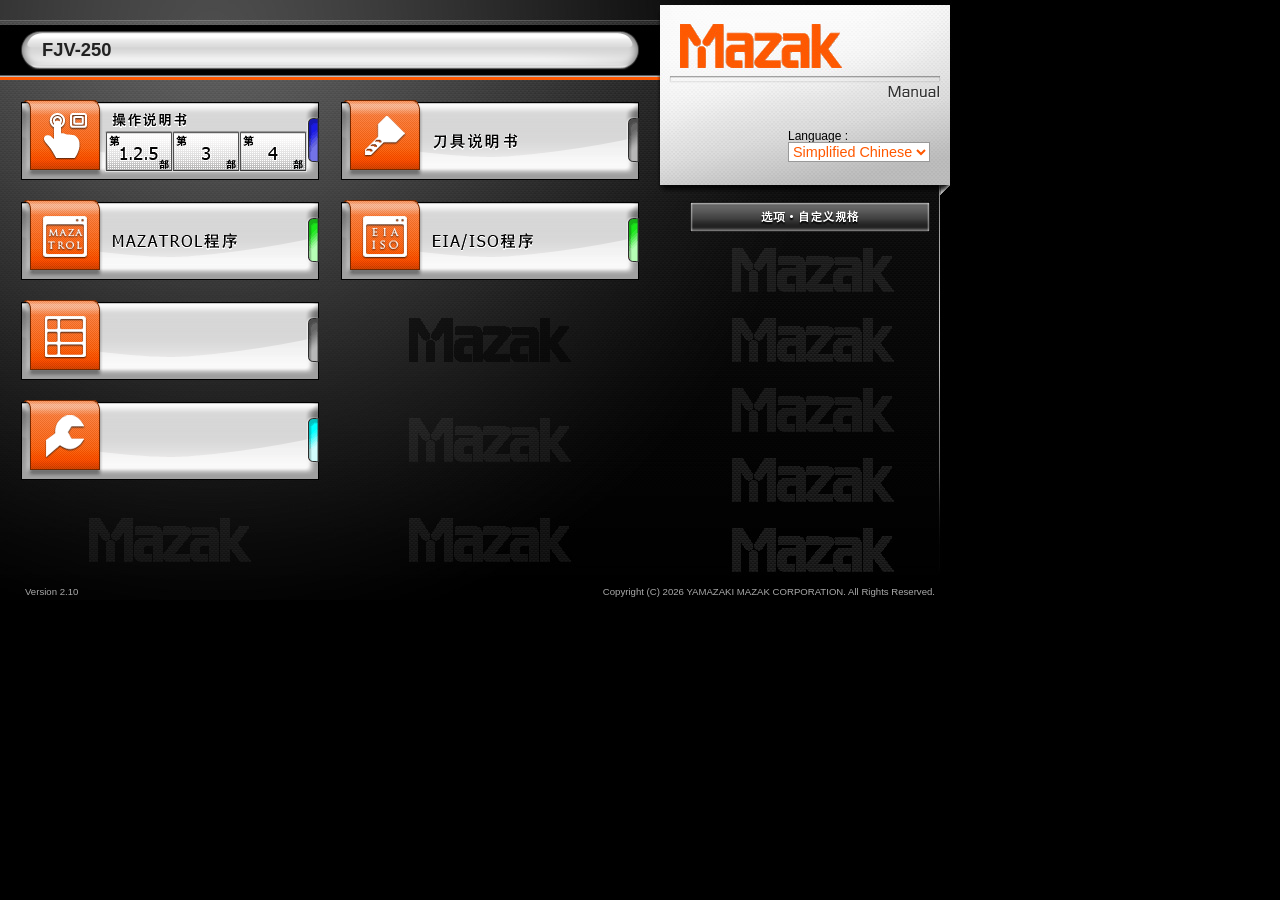
<file: index.html>
﻿<?xml version="1.0" encoding="UTF-8"?><!DOCTYPE html PUBLIC "-//W3C//DTD XHTML 1.0 Transitional//EN" "http://www.w3.org/TR/xhtml1/DTD/xhtml1-transitional.dtd"><html xmlns="http://www.w3.org/1999/xhtml" xml:lang="ja" lang="ja"><head><meta http-equiv="content-type" content="application/xhtml+xml;charset=UTF-8" /><meta http-equiv="Refresh" content="0;URL=www/AutoRun.html"><title></title></head><body></body></html>
</file>
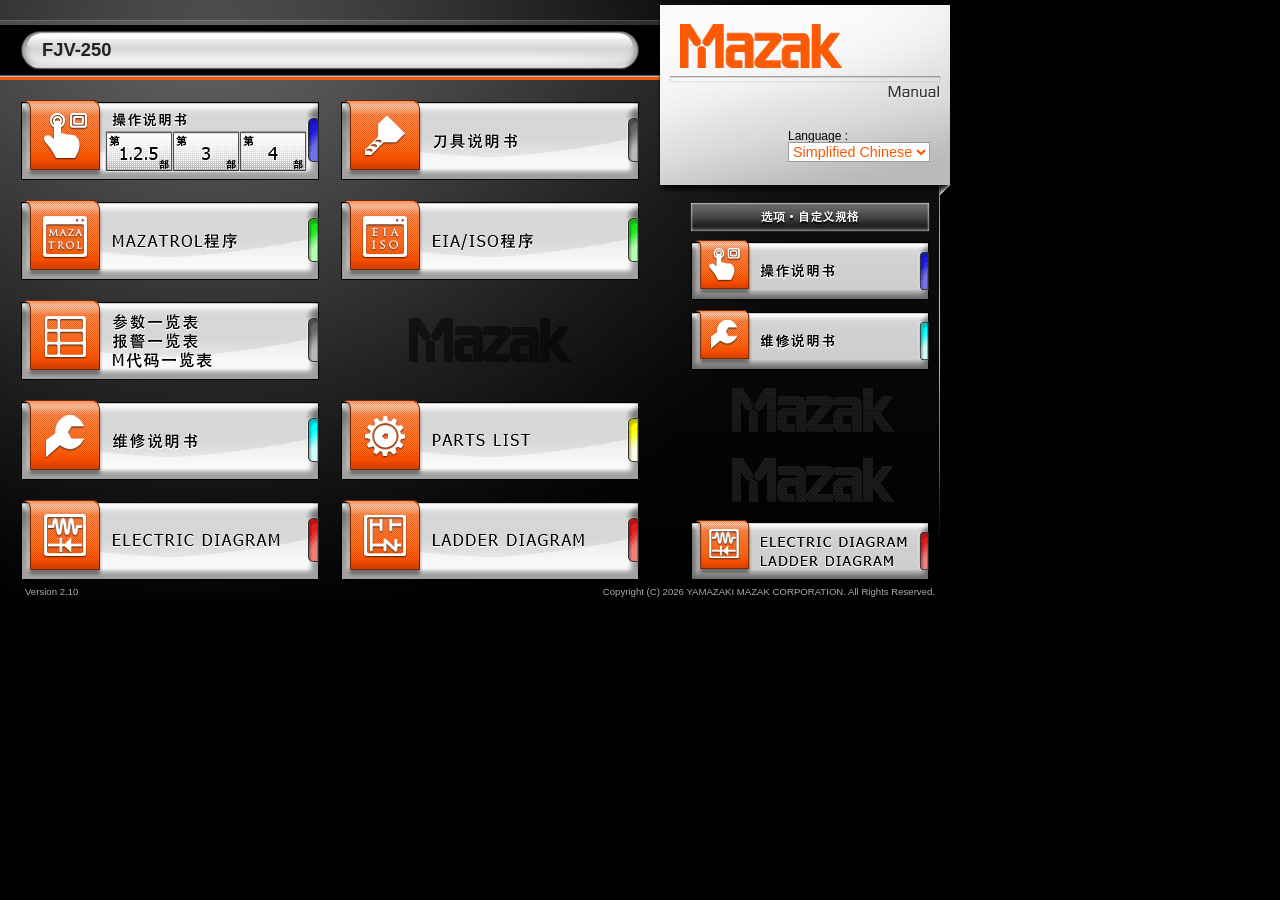
<file: www/AutoRun.html>
﻿<?xml version="1.0" encoding="UTF-8"?>
<!DOCTYPE html PUBLIC "-//W3C//DTD XHTML 1.0 Transitional//EN" "http://www.w3.org/TR/xhtml1/DTD/xhtml1-transitional.dtd">
<html xmlns="http://www.w3.org/1999/xhtml" xml:lang="ja" lang="ja">
<head>
	<meta http-equiv="content-type" content="application/xhtml+xml;charset=UTF-8" />
	<title>S/N: 368959</title>
    <link rel="icon" href="../icon.ico" type="image/vnd.microsoft.icon" />
	<link rel="stylesheet" type="text/css" href="css/style.css" />

	<script type="text/javascript" src="script/jquery-1.6.1.js"></script>
	<link rel="stylesheet" href="script/cluetip/jquery.cluetip.css" type="text/css" />

	<script type="text/javascript" src="script/jquery.hoverIntent.js"></script>
	<script type="text/javascript" src="script/jquery.bgiframe.min.js"></script>
	<script type="text/javascript" src="script/cluetip/jquery.cluetip.js"></script>

	<script type="text/javascript" src="script/common.js"></script>
</head>

<body>
	<div id="Contents">
		<div id="CenterColmn">
			<div id="Head">
				<div id="MachineName"><p>FJV-250</p></div>
			</div>
			<div id="WebLink"><a href="http://www.mazak.com" target="_blank"></a></div>
			<div id="LanguageSelect">Language : <br />
				<select id="language" name="language">
					<option value="C">Simplified Chinese</option><option value="E">English</option>
				</select>
			</div>
			<div id="MainMenu">
				<!-- Simplified Chinese -->
				<div id="C" class="manual-link">
					<div class="option-title"></div>
					<div class="Btn_01 menu-btn_nohover">
						<div class="buttons btn_SG_a"><a title="H528SG0067C" href="pdf/H528SG0067C.pdf" class="jt2" target="_blank"></a></div>
						<div class="buttons btn_SG_b"><a title="H749S31011C" href="pdf/H749S31011C.pdf" class="jt2" target="_blank"></a></div>
						<div class="buttons btn_SG_c"><a title="H747S41015C" href="pdf/H747S41015C.pdf" class="jt2" target="_blank"></a></div>
						<div class="btn_SG_name ope-manual_sg"></div>
					</div>
					<div class="Btn_02 menu-btn">
						<a class="jt tool-manual" href="pdf/HGMCTA0014C.pdf" title="HGMCTA0014C"></a>
					</div>
					<div class="Btn_03 menu-btn">
						<a class="jt mazatrol" href="pdf/H749PA1010C.pdf" title="H749PA1010C"></a>
					</div>
					<div class="Btn_04 menu-btn">
						<a class="jt eia-iso" href="pdf/H749PB1011C.pdf" title="H749PB1011C"></a>
					</div>
					<div class="Btn_05 menu-btn">
						<a class="jt pam-list" href="pdf/H528HA0065C.pdf" title="H528HA0065C"></a>
					</div>
					<div class="Btn_07 menu-btn">
						<a class="jt mainte-manual" href="pdf/H528MA0077C.pdf" title="H528MA0077C"></a>
					</div>
					<div class="Btn_08 menu-btn">
						<a class="jt parts-list" href="pdf/DP368959-10E.pdf" title="DP368959-10E"></a>
					</div>
					<div class="Btn_09 menu-btn">
						<a class="jt ele-diag" href="pdf/DD529800024A.pdf" title="DD529800024A"></a>
					</div>
					<div class="Btn_10 menu-btn">
						<a class="jt ladder-diag" href="pdf/DL528LD0K00A.pdf" title="DL528LD0K00A"></a>
					</div>
					<div class="Btn_11 menu-btn_s">
						<a class="jt_s s_ope-manual" href="#C11" rel="#C11"></a>
					</div>
					<div class="Btn_12 menu-btn_s">
						<a class="jt_s s_mainte-manual" href="#C12" rel="#C12"></a>
					</div>
					<div class="Btn_15 menu-btn_s">
						<a class="jt_s s_ele-diag" href="#C15" rel="#C15"></a>
					</div>
				</div>
<!-- //Simplified Chinese -->
<!-- English -->
				<div id="E" class="manual-link">
					<div class="option-title"></div>
					<div class="Btn_01 menu-btn_nohover">
						<div class="buttons btn_SG_a"><a title="H528SG0067E" href="pdf/H528SG0067E.pdf" class="jt2" target="_blank"></a></div>
						<div class="buttons btn_SG_b"><a title="H749S31011E" href="pdf/H749S31011E.pdf" class="jt2" target="_blank"></a></div>
						<div class="buttons btn_SG_c"><a title="H747S41015E" href="pdf/H747S41015E.pdf" class="jt2" target="_blank"></a></div>
						<div class="btn_SG_name ope-manual_sg"></div>
					</div>
					<div class="Btn_02 menu-btn">
						<a class="jt tool-manual" href="pdf/HGMCTA0014E.pdf" title="HGMCTA0014E"></a>
					</div>
					<div class="Btn_03 menu-btn">
						<a class="jt mazatrol" href="pdf/H749PA1010E.pdf" title="H749PA1010E"></a>
					</div>
					<div class="Btn_04 menu-btn">
						<a class="jt eia-iso" href="pdf/H749PB1011E.pdf" title="H749PB1011E"></a>
					</div>
					<div class="Btn_05 menu-btn">
						<a class="jt pam-list" href="pdf/H528HA0065E.pdf" title="H528HA0065E"></a>
					</div>
					<div class="Btn_07 menu-btn">
						<a class="jt mainte-manual" href="pdf/H528MA0077E.pdf" title="H528MA0077E"></a>
					</div>
					<div class="Btn_08 menu-btn">
						<a class="jt parts-list" href="pdf/DP368959-10E.pdf" title="DP368959-10E"></a>
					</div>
					<div class="Btn_09 menu-btn">
						<a class="jt ele-diag" href="pdf/DD529800024A.pdf" title="DD529800024A"></a>
					</div>
					<div class="Btn_10 menu-btn">
						<a class="jt ladder-diag" href="pdf/DL528LD0K00A.pdf" title="DL528LD0K00A"></a>
					</div>
					<div class="Btn_11 menu-btn_s">
						<a class="jt_s s_ope-manual" href="#E11" rel="#E11"></a>
					</div>
					<div class="Btn_12 menu-btn_s">
						<a class="jt_s s_mainte-manual" href="#E12" rel="#E12"></a>
					</div>
					<div class="Btn_15 menu-btn_s">
						<a class="jt_s s_ele-diag" href="#E15" rel="#E15"></a>
					</div>
				</div>
<!-- //English -->

			</div>
			<div id="C15" style="display:none;">
<div class="cluetip-list"><a href="pdf/DLX10LB2300A.pdf" target="_blank"><img src="css/file_pdf.gif" />DLX10LB2300A</a><p><a href="pdf/DLX10LB2300A.pdf" target="_blank">Ladder Diagram</a></p></div>


</div><div id="C11" style="display:none;">
<div class="cluetip-list"><a href="pdf/H747SA0025C.pdf" target="_blank"><img src="css/file_pdf.gif" />H747SA0025C</a><p><a href="pdf/H747SA0025C.pdf" target="_blank">MAZATROL SmoothAi Ai THERMAL SHIELD</a></p></div>
<div class="cluetip-list"><a href="pdf/H747SA0032C.pdf" target="_blank"><img src="css/file_pdf.gif" />H747SA0032C</a><p><a href="pdf/H747SA0032C.pdf" target="_blank">MAZATROL SmoothAi Field Network Function CC-Link IE Field Basic</a></p></div>
<div class="cluetip-list"><a href="pdf/H747SB0074C.pdf" target="_blank"><img src="css/file_pdf.gif" />H747SB0074C</a><p><a href="pdf/H747SB0074C.pdf" target="_blank">MAZATROL SmoothX MAZATROL SmoothG MAZATROL SmoothC WORKPIECE THERMAL EXPANSION COMPENSATION FUNCTION</a></p></div>
<div class="cluetip-list"><a href="pdf/H529SC0560C.pdf" target="_blank"><img src="css/file_pdf.gif" />H529SC0560C</a><p><a href="pdf/H529SC0560C.pdf" target="_blank">FJV-200 FJV-250 18000 1/min SPINDLE</a></p></div>
<div class="cluetip-list"><a href="pdf/HGENSA0062C.pdf" target="_blank"><img src="css/file_pdf.gif" />HGENSA0062C</a><p><a href="pdf/HGENSA0062C.pdf" target="_blank">Common to All Models Supplemental Explanation</a></p></div>
<div class="cluetip-list"><a href="pdf/HT07SA0018C.pdf" target="_blank"><img src="css/file_pdf.gif" />HT07SA0018C</a><p><a href="pdf/HT07SA0018C.pdf" target="_blank">Smooth OMM</a></p></div>
<div class="cluetip-list"><a href="pdf/SGMCSB0072C.pdf" target="_blank"><img src="css/file_pdf.gif" />SGMCSB0072C</a><p><a href="pdf/SGMCSB0072C.pdf" target="_blank">SPINDLE APPLICABLE TO BIG-PLUS HOLDER Precautions on the use of the BIG-PLUS holder</a></p></div>
<div class="cluetip-list"><a href="pdf/HGENSB0155C.pdf" target="_blank"><img src="css/file_pdf.gif" />HGENSB0155C</a><p><a href="pdf/HGENSB0155C.pdf" target="_blank">AUTOMATIC POWER OFF FUNCTION AUTOMATIC POWER ON FUNCTION AUTOMATIC WARMING-UP FUNCTION</a></p></div>


</div><div id="E15" style="display:none;">
<div class="cluetip-list"><a href="pdf/DLX10LB2300A.pdf" target="_blank"><img src="css/file_pdf.gif" />DLX10LB2300A</a><p><a href="pdf/DLX10LB2300A.pdf" target="_blank">Ladder Diagram</a></p></div>


</div><div id="C12" style="display:none;">
<div class="cluetip-list"><a href="pdf/HGENMA0114C.pdf" target="_blank"><img src="css/file_pdf.gif" />HGENMA0114C</a><p><a href="pdf/HGENMA0114C.pdf" target="_blank">Machine Relocation Detector Battery Replacement Procedure Manual</a></p></div>


</div><div id="E11" style="display:none;">
<div class="cluetip-list"><a href="pdf/H747SA0025E.pdf" target="_blank"><img src="css/file_pdf.gif" />H747SA0025E</a><p><a href="pdf/H747SA0025E.pdf" target="_blank">MAZATROL SmoothAi Ai THERMAL SHIELD</a></p></div>
<div class="cluetip-list"><a href="pdf/H747SA0032E.pdf" target="_blank"><img src="css/file_pdf.gif" />H747SA0032E</a><p><a href="pdf/H747SA0032E.pdf" target="_blank">MAZATROL SmoothAi Field Network Function CC-Link IE Field Basic</a></p></div>
<div class="cluetip-list"><a href="pdf/H747SB0074E.pdf" target="_blank"><img src="css/file_pdf.gif" />H747SB0074E</a><p><a href="pdf/H747SB0074E.pdf" target="_blank">MAZATROL SmoothX MAZATROL SmoothG MAZATROL SmoothC WORKPIECE THERMAL EXPANSION COMPENSATION FUNCTION</a></p></div>
<div class="cluetip-list"><a href="pdf/H529SC0560E.pdf" target="_blank"><img src="css/file_pdf.gif" />H529SC0560E</a><p><a href="pdf/H529SC0560E.pdf" target="_blank">FJV-200 FJV-250 18000 1/min SPINDLE</a></p></div>
<div class="cluetip-list"><a href="pdf/HGENSA0062E.pdf" target="_blank"><img src="css/file_pdf.gif" />HGENSA0062E</a><p><a href="pdf/HGENSA0062E.pdf" target="_blank">Common to All Models Supplemental Explanation</a></p></div>
<div class="cluetip-list"><a href="pdf/HT07SA0018E.pdf" target="_blank"><img src="css/file_pdf.gif" />HT07SA0018E</a><p><a href="pdf/HT07SA0018E.pdf" target="_blank">Smooth OMM</a></p></div>
<div class="cluetip-list"><a href="pdf/SGMCSB0072E.pdf" target="_blank"><img src="css/file_pdf.gif" />SGMCSB0072E</a><p><a href="pdf/SGMCSB0072E.pdf" target="_blank">SPINDLE APPLICABLE TO BIG-PLUS HOLDER Precautions on the use of the BIG-PLUS holder</a></p></div>
<div class="cluetip-list"><a href="pdf/HGENSB0155E.pdf" target="_blank"><img src="css/file_pdf.gif" />HGENSB0155E</a><p><a href="pdf/HGENSB0155E.pdf" target="_blank">AUTOMATIC POWER OFF FUNCTION AUTOMATIC POWER ON FUNCTION AUTOMATIC WARMING-UP FUNCTION</a></p></div>


</div><div id="E12" style="display:none;">
<div class="cluetip-list"><a href="pdf/HGENMA0114E.pdf" target="_blank"><img src="css/file_pdf.gif" />HGENMA0114E</a><p><a href="pdf/HGENMA0114E.pdf" target="_blank">Machine Relocation Detector Battery Replacement Procedure Manual</a></p></div>


</div>
			<div id="Version">Version 2.10</div>
			<div id="Footer">
				<p>Copyright (C) 2026 YAMAZAKI MAZAK CORPORATION. All Rights Reserved.</p>
			</div><!-- Footer -->
		</div><!-- CenterColmn -->
	</div><!-- Contents -->
</body>
</html>
</file>
<file: www/css/style.css>
@charset "utf-8";

/** reset **/
* {
	margin:0;
	padding:0;
	border:0;
	outline:0;
	font-style:normal;
	vertical-align:baseline;
}
body {
	font-size:100%;
	line-height:1;
	color:#000;
	background:#000;
}
a, 
a:link, 
a:visited, 
a:hover, 
a:active {
	text-decoration:none;
}
:focus { outline:0; }

/** Container **/
#Contents {
	position:relative;
	width:960px;
	height:600px;
	background:url("bg_body.jpg") 0 0 no-repeat;
	overflow:hidden;
}

/** Contents **/
#CenterColmn {
	position:absolute;
	top:20px;
	left:20px;
	width:920px;
	height:560px;
}
#Head {
	position:absolute;
	top:6px;
	left:0;
	width:620px;
	height:48px;
	background:url("bg_machinename.gif") 0 0 no-repeat;
}
#MachineName {
	margin-left:22px;
	height:48px;
}
#MachineName p {
	padding-top:15px;
	margin-right:22px;
	width:580px;
	text-align:left;
	font-size:1.15em;
	font-weight:bold;
	color:#222;
	white-space:nowrap;
	overflow:hidden;
}
#WebLink a {
	display:block;
	position:absolute;
	top:-10px;
	left:650px;
	width:180px;
	height:65px;
	z-index:+1;
}
#LanguageSelect {
	position:absolute;
	top:110px;
	right:10px;
	font-size:0.75em;
	color:#000;
	z-index:+1;
}
#LanguageSelect select {
	font-size:1.2em;
	color:#ff5800;
	background:#fff;
	border:1px solid #999;
}
#MainMenu {
	position:relative;
	width:920px;
	height:560px;
	overflow:hidden;
}
.option-title {
	position:absolute;
	bottom:348px;
	right:10px;
	width:240px;
	height:30px;
	background-position:0 top;
	background-repeat: no-repeat;
}
#J .option-title { background-image:url("bg_optiontitle_ja.gif"); }
#E .option-title { background-image:url("bg_optiontitle_en.gif"); }
#E0 .option-title { background-image:url("bg_optiontitle_en.gif"); }
#F0 .option-title { background-image:url("bg_optiontitle_fr.gif"); }
#G0 .option-title { background-image:url("bg_optiontitle_de.gif"); }
#C .option-title { background-image:url("bg_optiontitle_zh-cn.gif"); }
#BP .option-title { background-image:url("bg_optiontitle_bp.gif"); }
#R0 .option-title { background-image:url("bg_optiontitle_it.gif"); }

.Btn_01 {
	position:absolute;
	bottom:400px;
	left:0;
	background-image:url("btn_ope-manual.gif");
}
.Btn_02 {
	position:absolute;
	bottom:400px;
	left:320px;
	background-image:url("btn_tool-manual.gif");
}
.Btn_03 {
	position:absolute;
	bottom:300px;
	left:0;
	background-image:url("btn_mazatrol.gif");
}
.Btn_04 {
	position:absolute;
	bottom:300px;
	left:320px;
	background-image:url("btn_eia-iso.gif");
}
.Btn_05 {
	position:absolute;
	bottom:200px;
	left:0;
	background-image:url("btn_param-list.gif");
}
.Btn_06 {
	position:absolute;
	bottom:200px;
	left:320px;
	background-image:url("btn_alarm-list.gif");
}
.Btn_07 {
	position:absolute;
	bottom:100px;
	left:0;
	background-image:url("btn_mainte-manual.gif");
}
.Btn_08 {
	position:absolute;
	bottom:100px;
	left:320px;
	background-image:url("btn_parts-list.gif");
}
.Btn_09 {
	position:absolute;
	bottom:0;
	left:0;
	background-image:url("btn_ele-diag.gif");
}
.Btn_10 {
	position:absolute;
	bottom:0;
	left:320px;
	background-image:url("btn_ladder-diag.gif");
}
.Btn_11 {
	position:absolute;
	bottom:280px;
	right:10px;
	background-image:url("btn_s_ope-manual.gif");
}
.Btn_12 {
	position:absolute;
	bottom:210px;
	right:10px;
	background-image:url("btn_s_mainte-manual.gif");
}
.Btn_13 {
	position:absolute;
	bottom:140px;
	right:10px;
	background-image:url("btn_s_pro-manual.gif");
}
.Btn_14 {
	position:absolute;
	bottom:70px;
	right:10px;
	background-image:url("btn_s_parts-list.gif");
}
.Btn_15 {
	position:absolute;
	bottom:0;
	right:10px;
	background-image:url("btn_s_ele-diag.gif");
}
.Btn_02o {
	position:absolute;
	bottom:400px;
	left:320px;
	background-image:url("btn_intelligent.gif");
}
.Btn_03o {
	position:absolute;
	bottom:300px;
	left:0;
	background-image:url("btn_program.gif");
}
.Btn_04o {
	position:absolute;
	bottom:300px;
	left:320px;
	background-image:url("btn_laser.gif");
}
.menu-btn {
	display:block;
	width:300px;
	height:80px;
	background-position:0 top;
	background-repeat: no-repeat;
}
.menu-btn a {
	display:block;
	width:300px;
	height:80px;
	cursor:pointer;
}
.menu-btn_s {
	display:block;
	width:240px;
	height:60px;
	background-position:0 top;
	background-repeat: no-repeat;
}
.menu-btn_s a {
	display:block;
	width:240px;
	height:60px;
	cursor:pointer;
}
.hover {
	background-position:0 -81px;
}
.hover_s {
	background-position:0 -61px;
}
.active {
	background-position:0 bottom;
}
#J .ope-manual { background-image:url("btn_ope-manual_ja.gif"); }
#E .ope-manual { background-image:url("btn_ope-manual_en.gif"); }
#E0 .ope-manual { background-image:url("btn_ope-manual_en.gif"); }
#F0 .ope-manual { background-image:url("btn_ope-manual_fr.gif"); }
#G0 .ope-manual { background-image:url("btn_ope-manual_de.gif"); }
#C .ope-manual { background-image:url("btn_ope-manual_zh-cn.gif"); }
#BP .ope-manual { background-image:url("btn_ope-manual_bp.gif"); }
#R0 .ope-manual { background-image:url("btn_ope-manual_it.gif"); }

#J .tool-manual { background-image:url("btn_tool-manual_ja.gif"); }
#E .tool-manual { background-image:url("btn_tool-manual_en.gif"); }
#E0 .tool-manual { background-image:url("btn_tool-manual_en.gif"); }
#F0 .tool-manual { background-image:url("btn_tool-manual_fr.gif"); }
#G0 .tool-manual { background-image:url("btn_tool-manual_de.gif"); }
#C .tool-manual { background-image:url("btn_tool-manual_zh-cn.gif"); }
#BP .tool-manual { background-image:url("btn_tool-manual_bp.gif"); }
#R0 .tool-manual { background-image:url("btn_tool-manual_it.gif"); }

.mazatrol { background-image:url("btn_mazatrol_common.gif"); }
#J .mazatrol { background-image:url("btn_mazatrol_ja.gif"); }
#C .mazatrol { background-image:url("btn_mazatrol_zh-cn.gif"); }


.eia-iso { background-image:url("btn_eia-iso_common.gif"); }
#C .eia-iso { background-image:url("btn_eia-iso_zh-cn.gif"); }


#J .pam-list { background-image:url("btn_pam-list_ja.gif"); }
#E .pam-list { background-image:url("btn_pam-list_en.gif"); }
#E0 .pam-list { background-image:url("btn_pam-list_en.gif"); }
#F0 .pam-list { background-image:url("btn_pam-list_fr.gif"); }
#G0 .pam-list { background-image:url("btn_pam-list_de.gif"); }
#C .pam-list { background-image:url("btn_pam-list_zh-cn.gif"); }
#BP .pam-list { background-image:url("btn_pam-list_bp.gif"); }
#R0 .pam-list { background-image:url("btn_pam-list_it.gif"); }


#J .param-list { background-image:url("btn_param-list_ja.gif"); }
#E .param-list { background-image:url("btn_param-list_en.gif"); }
#E0 .param-list { background-image:url("btn_param-list_en.gif"); }
#F0 .param-list { background-image:url("btn_param-list_fr.gif"); }
#G0 .param-list { background-image:url("btn_param-list_de.gif"); }
#C .param-list { background-image:url("btn_param-list_zh-cn.gif"); }
#BP .param-list { background-image:url("btn_param-list_bp.gif"); }
#R0 .param-list { background-image:url("btn_param-list_it.gif"); }

#J .alarm-list { background-image:url("btn_alarm-list_ja.gif"); }
#E .alarm-list { background-image:url("btn_alarm-list_en.gif"); }
#E0 .alarm-list { background-image:url("btn_alarm-list_en.gif"); }
#F0 .alarm-list { background-image:url("btn_alarm-list_fr.gif"); }
#G0 .alarm-list { background-image:url("btn_alarm-list_de.gif"); }
#C .alarm-list { background-image:url("btn_alarm-list_zh-cn.gif"); }
#BP .alarm-list { background-image:url("btn_alarm-list_bp.gif"); }
#R0 .alarm-list { background-image:url("btn_alarm-list_it.gif"); }

#J .inst-manual { background-image:url("btn_inst-manual_ja.gif"); }
#E .inst-manual { background-image:url("btn_inst-manual_en.gif"); }
#E0 .inst-manual { background-image:url("btn_inst-manual_en.gif"); }
#F0 .inst-manual { background-image:url("btn_inst-manual_fr.gif"); }
#G0 .inst-manual { background-image:url("btn_inst-manual_de.gif"); }
#C .inst-manual { background-image:url("btn_inst-manual_zh-cn.gif"); }
#BP .inst-manual { background-image:url("btn_inst-manual_bp.gif"); }
#R0 .inst-manual { background-image:url("btn_inst-manual_it.gif"); }

#J .mainte-manual { background-image:url("btn_mainte-manual_ja.gif"); }
#E .mainte-manual { background-image:url("btn_mainte-manual_en.gif"); }
#E0 .mainte-manual { background-image:url("btn_mainte-manual_en.gif"); }
#F0 .mainte-manual { background-image:url("btn_mainte-manual_fr.gif"); }
#G0 .mainte-manual { background-image:url("btn_mainte-manual_de.gif"); }
#C .mainte-manual { background-image:url("btn_mainte-manual_zh-cn.gif"); }
#BP .mainte-manual { background-image:url("btn_mainte-manual_bp.gif"); }
#R0 .mainte-manual { background-image:url("btn_mainte-manual_it.gif"); }

#J .parts-list { background-image:url("btn_parts-list_ja.gif"); }
#E .parts-list { background-image:url("btn_parts-list_en.gif"); }
#E0 .parts-list { background-image:url("btn_parts-list_en.gif"); }
#F0 .parts-list { background-image:url("btn_parts-list_fr.gif"); }
#G0 .parts-list { background-image:url("btn_parts-list_de.gif"); }
#C .parts-list { background-image:url("btn_parts-list_zh-cn.gif"); }
#BP .parts-list { background-image:url("btn_parts-list_bp.gif"); }
#R0 .parts-list { background-image:url("btn_parts-list_it.gif"); }

#J .ele-diag { background-image:url("btn_ele-diag_ja.gif"); }
#E .ele-diag { background-image:url("btn_ele-diag_en.gif"); }
#E0 .ele-diag { background-image:url("btn_ele-diag_en.gif"); }
#F0 .ele-diag { background-image:url("btn_ele-diag_fr.gif"); }
#G0 .ele-diag { background-image:url("btn_ele-diag_de.gif"); }
#C .ele-diag { background-image:url("btn_ele-diag_zh-cn.gif"); }
#BP .ele-diag { background-image:url("btn_ele-diag_bp.gif"); }
#R0 .ele-diag { background-image:url("btn_ele-diag_it.gif"); }

#J .ladder-diag { background-image:url("btn_ladder-diag_ja.gif"); }
#E .ladder-diag { background-image:url("btn_ladder-diag_en.gif"); }
#E0 .ladder-diag { background-image:url("btn_ladder-diag_en.gif"); }
#F0 .ladder-diag { background-image:url("btn_ladder-diag_fr.gif"); }
#G0 .ladder-diag { background-image:url("btn_ladder-diag_de.gif"); }
#C .ladder-diag { background-image:url("btn_ladder-diag_zh-cn.gif"); }
#BP .ladder-diag { background-image:url("btn_ladder-diag_bp.gif"); }
#R0 .ladder-diag { background-image:url("btn_ladder-diag_it.gif"); }

#J .s_ope-manual { background-image:url("btn_s_ope-manual_ja.gif"); }
#E .s_ope-manual { background-image:url("btn_s_ope-manual_en.gif"); }
#E0 .s_ope-manual { background-image:url("btn_s_ope-manual_en.gif"); }
#F0 .s_ope-manual { background-image:url("btn_s_ope-manual_fr.gif"); }
#G0 .s_ope-manual { background-image:url("btn_s_ope-manual_de.gif"); }
#C .s_ope-manual { background-image:url("btn_s_ope-manual_zh-cn.gif"); }
#BP .s_ope-manual { background-image:url("btn_s_ope-manual_bp.gif"); }
#R0 .s_ope-manual { background-image:url("btn_s_ope-manual_it.gif"); }

#J .s_mainte-manual { background-image:url("btn_s_mainte-manual_ja.gif"); }
#E .s_mainte-manual { background-image:url("btn_s_mainte-manual_en.gif"); }
#E0 .s_mainte-manual { background-image:url("btn_s_mainte-manual_en.gif"); }
#F0 .s_mainte-manual { background-image:url("btn_s_mainte-manual_fr.gif"); }
#G0 .s_mainte-manual { background-image:url("btn_s_mainte-manual_de.gif"); }
#C .s_mainte-manual { background-image:url("btn_s_mainte-manual_zh-cn.gif"); }
#BP .s_mainte-manual { background-image:url("btn_s_mainte-manual_bp.gif"); }
#R0 .s_mainte-manual { background-image:url("btn_s_mainte-manual_it.gif"); }

#J .s_pro-manual { background-image:url("btn_s_pro-manual_ja.gif"); }
#E .s_pro-manual { background-image:url("btn_s_pro-manual_en.gif"); }
#E0 .s_pro-manual { background-image:url("btn_s_pro-manual_en.gif"); }
#F0 .s_pro-manual { background-image:url("btn_s_pro-manual_fr.gif"); }
#G0 .s_pro-manual { background-image:url("btn_s_pro-manual_de.gif"); }
#C .s_pro-manual { background-image:url("btn_s_pro-manual_zh-cn.gif"); }
#BP .s_pro-manual { background-image:url("btn_s_pro-manual_bp.gif"); }
#R0 .s_pro-manual { background-image:url("btn_s_pro-manual_it.gif"); }

#J .s_parts-list { background-image:url("btn_s_parts-list_ja.gif"); }
#E .s_parts-list { background-image:url("btn_s_parts-list_en.gif"); }
#E0 .s_parts-list { background-image:url("btn_s_parts-list_en.gif"); }
#F0 .s_parts-list { background-image:url("btn_s_parts-list_fr.gif"); }
#G0 .s_parts-list { background-image:url("btn_s_parts-list_de.gif"); }
#C .s_parts-list { background-image:url("btn_s_parts-list_zh-cn.gif"); }
#BP .s_parts-list { background-image:url("btn_s_parts-list_bp.gif"); }
#R0 .s_parts-list { background-image:url("btn_s_parts-list_it.gif"); }

#J .s_ele-diag { background-image:url("btn_s_ele-diag_ja.gif"); }
#E .s_ele-diag { background-image:url("btn_s_ele-diag_en.gif"); }
#E0 .s_ele-diag { background-image:url("btn_s_ele-diag_en.gif"); }
#F0 .s_ele-diag { background-image:url("btn_s_ele-diag_fr.gif"); }
#G0 .s_ele-diag { background-image:url("btn_s_ele-diag_de.gif"); }
#C .s_ele-diag { background-image:url("btn_s_ele-diag_zh-cn.gif"); }
#BP .s_ele-diag { background-image:url("btn_s_ele-diag_bp.gif"); }
#R0 .s_ele-diag { background-image:url("btn_s_ele-diag_it.gif"); }

.menu-btn_nohover {
	display:block;
	width:300px;
	height:80px;
	background-position:0 top;
	background-repeat: no-repeat;
}
.btn_SA_name,
.btn_SG_name {
	position:absolute;
	top:0;
	left:0;
	width:300px;
	height:30px;
	background-position:0 -20px;
	background-repeat: no-repeat;
}
#J .ope-manual_sg { background-image:url("btn_ope-manual_sg_ja.gif"); }
#J .ope-manual_sa { background-image:url("btn_ope-manual_sa_ja.gif"); }
#E .ope-manual_sa,
#E .ope-manual_sg { background-image:url("btn_ope-manual_sg_en.gif"); }
#E0 .ope-manual_sa,
#E0 .ope-manual_sg { background-image:url("btn_ope-manual_sg_en.gif"); }
#F0 .ope-manual_sa,
#F0 .ope-manual_sg { background-image:url("btn_ope-manual_sg_fr.gif"); }
#G0 .ope-manual_sa,
#G0 .ope-manual_sg { background-image:url("btn_ope-manual_sg_de.gif"); }
#C .ope-manual_sa,
#C .ope-manual_sg { background-image:url("btn_ope-manual_sg_zh-cn.gif"); }
#BP .ope-manual_sg { background-image:url("btn_ope-manual_sg_bp.gif"); }
#BP .ope-manual_sa { background-image:url("btn_ope-manual_sa_bp.gif"); }
#R0 .ope-manual_sa, 
#R0 .ope-manual_sg { background-image:url("btn_ope-manual_sg_it.gif"); }

.btn_SA_a,
.btn_SG_a,
.btn_NC_a {
	position:absolute;
	top:31px;
	left:85px;
}
.btn_SA_b,
.btn_SG_b,
.btn_NC_b {
	position:absolute;
	top:31px;
	left:152px;
}
.btn_SA_c,
.btn_SG_c {
	position:absolute;
	top:31px;
	left:219px;
}
.buttons {
	width:68px;
	height:41px;
}
.buttons a {
	display:block;
	width:68px;
	height:41px;
	cursor:pointer;
	background-position:0 top;
	background-repeat: no-repeat;
}
#J .btn_SG_a a { background-image:url("btn_sg_a_ja.gif"); }
#E .btn_SG_a a { background-image:url("btn_sg_a_en.gif"); }
#E0 .btn_SG_a a { background-image:url("btn_sg_a_en.gif"); }
#F0 .btn_SG_a a { background-image:url("btn_sg_a_fr.gif"); }
#G0 .btn_SG_a a { background-image:url("btn_sg_a_de.gif"); }
#C .btn_SG_a a { background-image:url("btn_sg_a_zh-cn.gif"); }
#BP .btn_SG_a a { background-image:url("btn_sg_a_bp.gif"); }
#R0 .btn_SG_a a { background-image:url("btn_sg_a_it.gif"); }

#J .btn_SA_a a,
#J .btn_NC_a a { background-image:url("btn_sa_a_ja.gif"); }
#E .btn_SA_a a,
#E .btn_NC_a a { background-image:url("btn_sa_a_en.gif"); }
#E0 .btn_SA_a a,
#E0 .btn_NC_a a { background-image:url("btn_sa_a_en.gif"); }
#F0 .btn_SA_a a,
#F0 .btn_NC_a a { background-image:url("btn_sa_a_fr.gif"); }
#G0 .btn_SA_a a,
#G0 .btn_NC_a a { background-image:url("btn_sa_a_de.gif"); }
#C .btn_SA_a a,
#C .btn_NC_a a { background-image:url("btn_sa_a_zh-cn.gif"); }
#BP .btn_SA_a a,
#BP .btn_NC_a a { background-image:url("btn_sa_a_bp.gif"); }
#R0 .btn_SA_a a,
#R0 .btn_NC_a a { background-image:url("btn_sa_a_it.gif"); }

#J .btn_SA_b a,
#J .btn_SG_b a { background-image:url("btn_sg_b_ja.gif"); }
#E .btn_SA_b a,
#E .btn_SG_b a { background-image:url("btn_sg_b_en.gif"); }
#E0 .btn_SA_b a,
#E0 .btn_SG_b a { background-image:url("btn_sg_b_en.gif"); }
#F0 .btn_SA_b a,
#F0 .btn_SG_b a { background-image:url("btn_sg_b_fr.gif"); }
#G0 .btn_SA_b a,
#G0 .btn_SG_b a { background-image:url("btn_sg_b_de.gif"); }
#C .btn_SA_b a,
#C .btn_SG_b a { background-image:url("btn_sg_b_zh-cn.gif"); }
#BP .btn_SA_b a,
#BP .btn_SG_b a { background-image:url("btn_sg_b_bp.gif"); }
#R0 .btn_SA_b a,
#R0 .btn_SG_b a { background-image:url("btn_sg_b_it.gif"); }

#J .btn_NC_b a { background-image:url("btn_nc_ja.gif"); }
#E .btn_NC_b a { background-image:url("btn_nc_en.gif"); }
#E0 .btn_NC_b a { background-image:url("btn_nc_en.gif"); }
#F0 .btn_NC_b a { background-image:url("btn_nc_fr.gif"); }
#G0 .btn_NC_b a { background-image:url("btn_nc_de.gif"); }
#C .btn_NC_b a { background-image:url("btn_nc_zh-cn.gif"); }
#BP .btn_NC_b a { background-image:url("btn_nc_bp.gif"); }
#R0 .btn_NC_b a { background-image:url("btn_nc_it.gif"); }

#J .btn_SA_c a,
#J .btn_SG_c a { background-image:url("btn_sg_c_ja.gif"); }
#E .btn_SA_c a,
#E .btn_SG_c a { background-image:url("btn_sg_c_en.gif"); }
#E0 .btn_SA_c a,
#E0 .btn_SG_c a { background-image:url("btn_sg_c_en.gif"); }
#F0 .btn_SA_c a,
#F0 .btn_SG_c a { background-image:url("btn_sg_c_fr.gif"); }
#G0 .btn_SA_c a,
#G0 .btn_SG_c a { background-image:url("btn_sg_c_de.gif"); }
#C .btn_SA_c a,
#C .btn_SG_c a { background-image:url("btn_sg_c_zh-cn.gif"); }
#BP .btn_SA_c a,
#BP .btn_SG_c a { background-image:url("btn_sg_c_bp.gif"); }
#R0 .btn_SA_c a,
#R0 .btn_SG_c a { background-image:url("btn_sg_c_it.gif"); }

#J .intelligent { background-image:url("btn_intelligent_ja.gif"); }
#E .intelligent { background-image:url("btn_intelligent_common.gif"); }
#E0 .intelligent { background-image:url("btn_intelligent_common.gif"); }
#F0 .intelligent { background-image:url("btn_intelligent_common.gif"); }
#G0 .intelligent { background-image:url("btn_intelligent_common.gif"); }
#C .intelligent { background-image:url("btn_intelligent_common.gif"); }
#BP .intelligent { background-image:url("btn_intelligent_common.gif"); }
#R0 .intelligent { background-image:url("btn_intelligent_common.gif"); }

#J .m_program { background-image:url("btn_program_ja.gif"); }
#E .m_program { background-image:url("btn_program_en.gif"); }
#E0 .m_program { background-image:url("btn_program_en.gif"); }
#F0 .m_program { background-image:url("btn_program_fr.gif"); }
#G0 .m_program { background-image:url("btn_program_de.gif"); }
#C .m_program { background-image:url("btn_program_zh-cn.gif"); }
#BP .m_program { background-image:url("btn_program_bp.gif"); }
#R0 .m_program { background-image:url("btn_program_it.gif"); }

#J .laser { background-image:url("btn_laser_ja.gif"); }
#E .laser { background-image:url("btn_laser_common.gif"); }
#E0 .laser { background-image:url("btn_laser_common.gif"); }
#F0 .laser { background-image:url("btn_laser_common.gif"); }
#G0 .laser { background-image:url("btn_laser_common.gif"); }
#C .laser { background-image:url("btn_laser_common.gif"); }
#BP .laser { background-image:url("btn_laser_common.gif"); }
#R0 .laser { background-image:url("btn_laser_common.gif"); }

p.btn_text {
	position:absolute;
	top:50%;
	left:93px;
	width:184px;
	height:48px;
	margin-top:-1.48em;
	font-size:1em;
	font-weight:bold;
	color:#000;
	overflow:hidden;
}
p.btn_text_s {
	position:absolute;
	top:50%;
	left:70px;
	width:155px;
	height:40px;
	margin-top:-1.48em;
	font-size:0.85em;
	font-weight:bold;
	color:#000;
	overflow:hidden;
}

#Footer {
	position:absolute;
	bottom:-17px;
	right:5px;
}
#Footer p {
	font-size:0.6em;
	color:#aaa;
}
#Version {
	position:absolute;
	bottom:-17px;
	left:5px;
	font-size:0.6em;
	color:#aaa;
}
</file>
